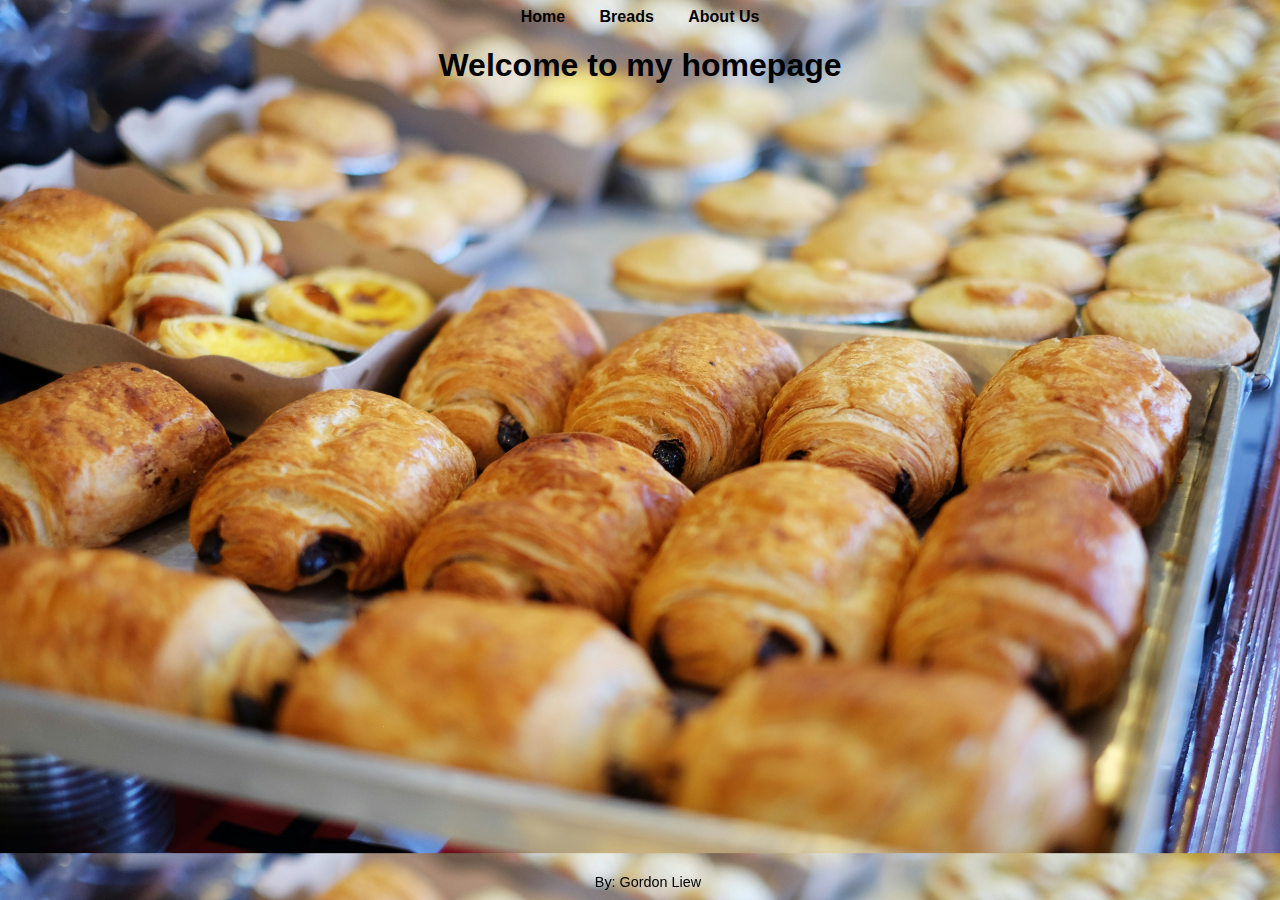
<file: website/index.html>
<!DOCTYPE html>
<html>
<head>
  <title>Gordon's Bakery</title>
  <link rel="stylesheet" href="styles/main.css">
</head>
<body>
  <nav>
    <a href="index.html">Home</a>
    <a href="breads.html">Breads</a>
    <a href="about.html">About Us</a>
  </nav>

  <h1>Welcome to my homepage</h1>

  <footer>
    By: Gordon Liew
  </footer>
</body>
</html>
</file>
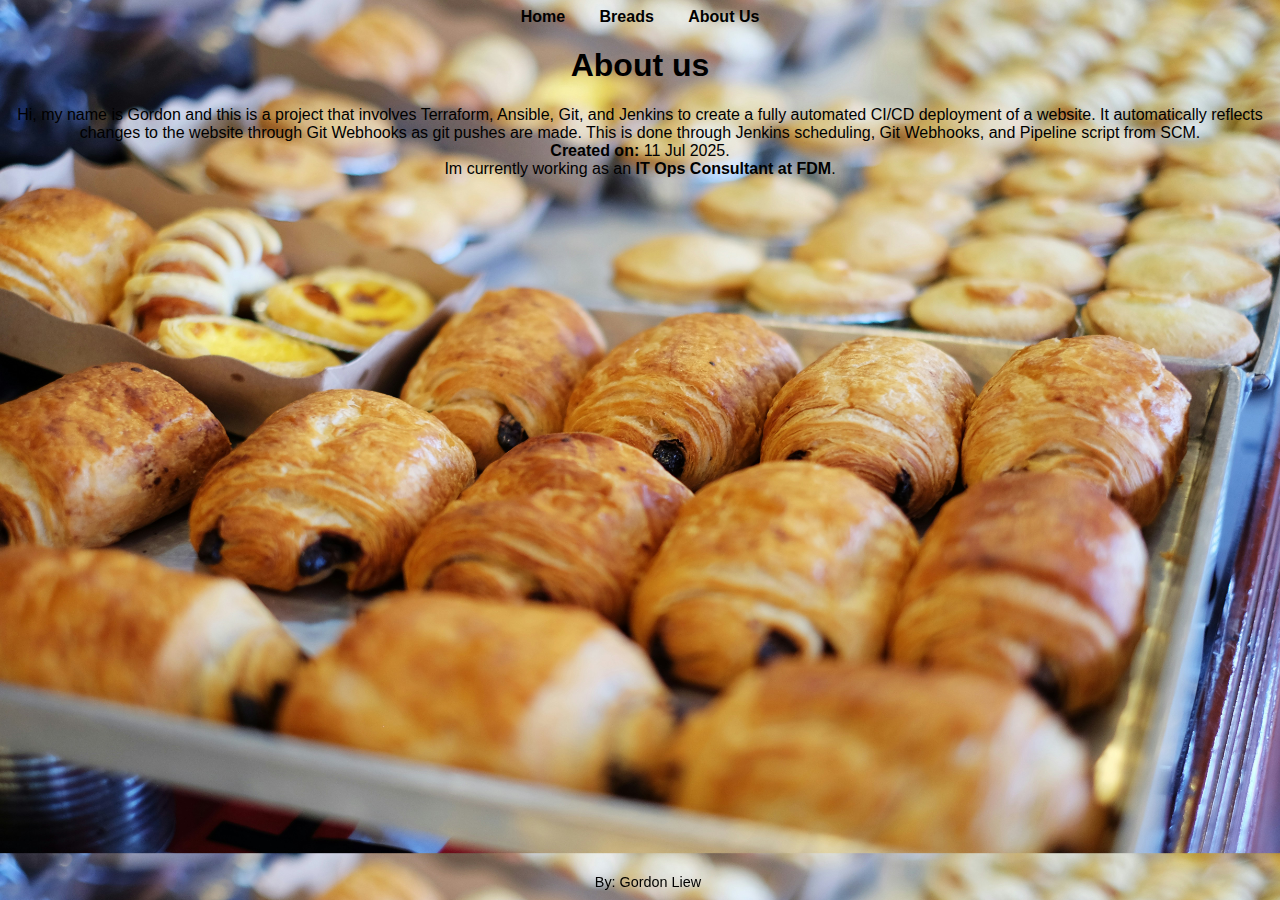
<file: website/about.html>
<!DOCTYPE html>
<html>
<head>
  <title>Gordon's Bakery</title>
  <link rel="stylesheet" href="styles/main.css">
</head>
<body>
  <nav>
    <a href="index.html">Home</a>
    <a href="breads.html">Breads</a>
    <a href="about.html">About Us</a>
  </nav>

  <h1>About us</h1>

  <p>
    Hi, my name is Gordon and this is a project that involves Terraform, Ansible, Git, and Jenkins to create a fully automated CI/CD deployment of a website.
    It automatically reflects changes to the website through Git Webhooks as git pushes are made.
    This is done through Jenkins scheduling, Git Webhooks, and Pipeline script from SCM.<br>
    <strong>Created on:</strong> 11 Jul 2025.<br>
    Im currently working as an <strong>IT Ops Consultant at FDM</strong>.
  </p>

  <footer>
    By: Gordon Liew
  </footer>
</body>
</html>
</file>
<file: website/styles/main.css>
body {
  background-image: url("../images/bakery.jpg");
  background-size: cover;
  font-family: sans-serif;
  color: #000000;
  text-align: center;
}

nav a {
  margin: 0 15px;
  text-decoration: none;
  color: #000;
  font-weight: bold;
}

footer {
  position: fixed;
  bottom: 10px;
  width: 100%;
  font-size: 0.9em;
}
</file>
